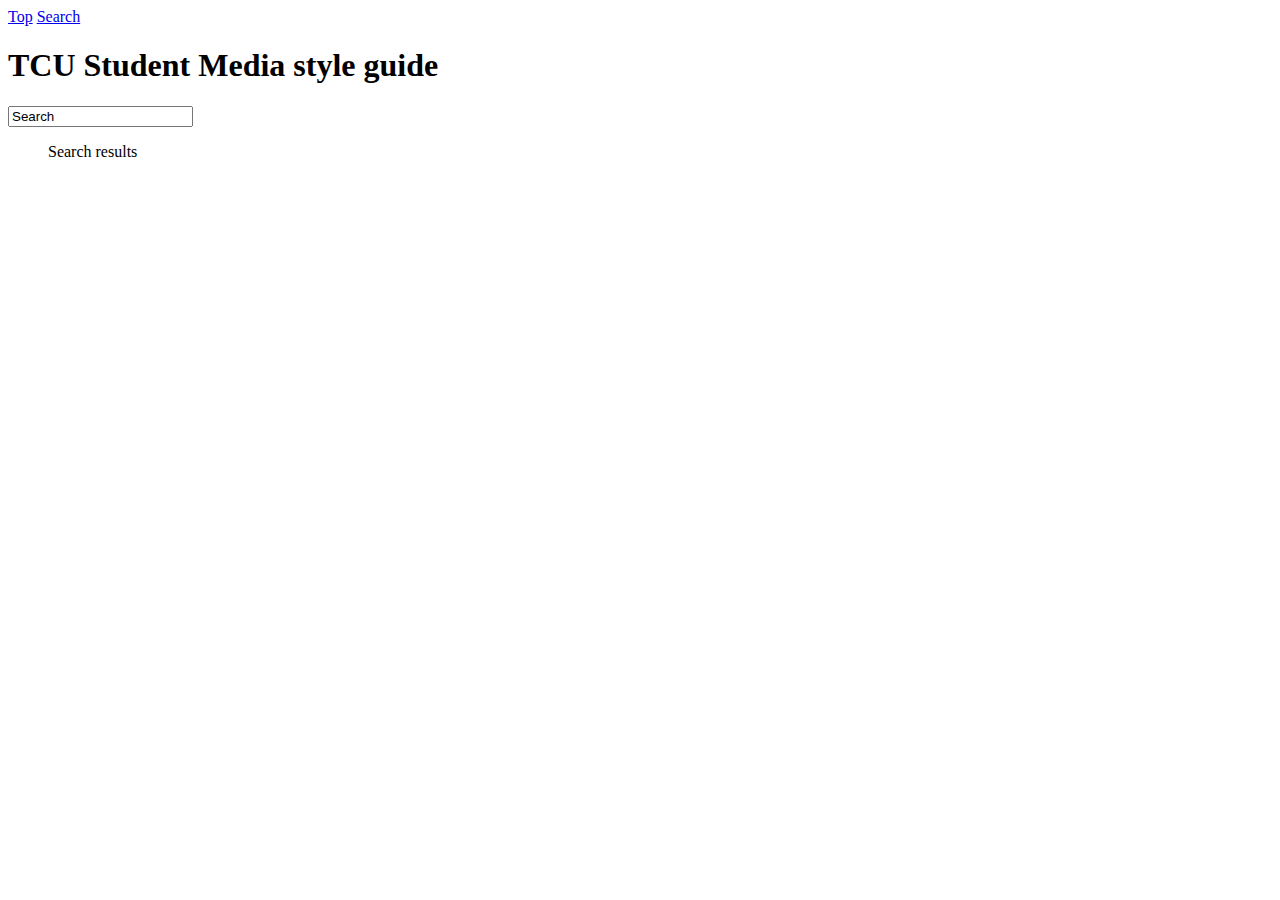
<file: styleguide.html>
<!DOCTYPE html> 
<html>

<head>
	<meta charset="utf-8">
	<title>TCU Student Media style guide</title>
	<meta name="robots" content="noindex">
	<meta name="viewport" content="width=device-width, initial-scale=1, maximum-scale=1">
	<script src="http://ajax.googleapis.com/ajax/libs/jquery/1.7.2/jquery.min.js"></script>
	<script src="http://www.tcu360.com/sites/all/libraries/jquery.scrollTo-min.js"></script>
	<script src="http://www.tcu360.com/styleguide/styleguide-min.js"></script>
	<link type="text/css" rel="stylesheet" media="all" href="http://www.tcu360.com/styleguide/styleguide.css"/>
</head> 
<body> 
	<div id="jumps">
		<a href="#title">Top</a>
		<a id="search-jump" href="#">Search</a>
	</div>
	<div id="content">
		<h1 id="title">TCU Student Media style guide</h1>
		<div id="live-search">
			<input type="text" class="empty" id="filter" value="Search" />
			<span id="filter-count"></span>
		</div>
		<ul id="terms">
			<div id="results" class="divider">Search results</li>
		</ul>
	</div>
	<script type="text/javascript" src="https://spreadsheets.google.com/feeds/cells/0AgBobkwxAgsVdHpfSjVFX29aeU92cVBCbGJMVXVyVHc/1/public/values?alt=json&callback=buildGuide"></script>
</body>
</html>
</file>
